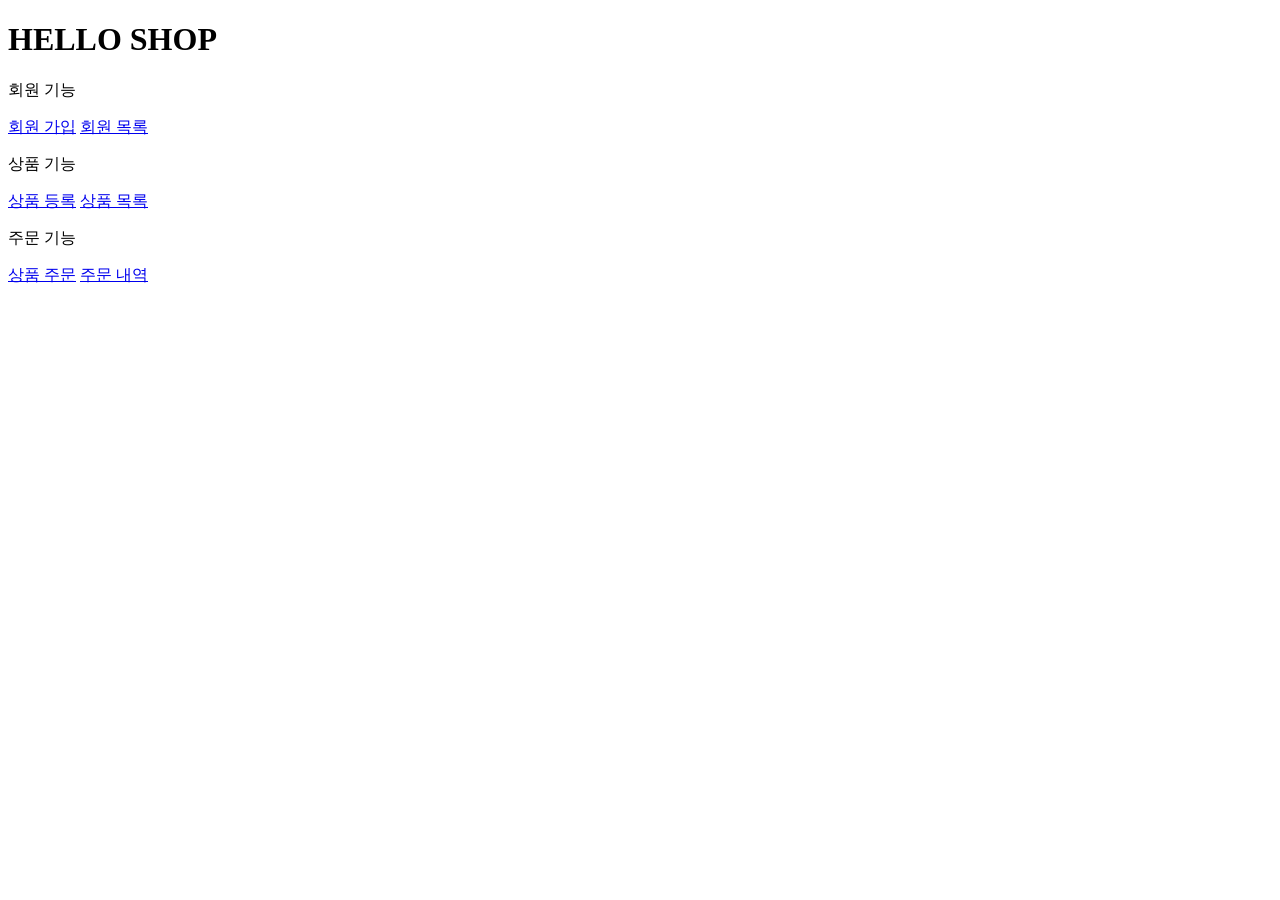
<file: src/main/resources/templates/home.html>
<!DOCTYPE HTML>
<html xmlns:th="http://www.thymeleaf.org">

<head th:replace="fragments/header :: header">
	<title>Hello</title>
	<meta http-equiv="Content-Type" content="text/html; charset=UTF-8" />
</head>

<body>
	<div class="container">
		<div th:replace="fragments/bodyHeader :: bodyHeader" />
		<div class="jumbotron">
			<h1>HELLO SHOP</h1>
			<p class="lead">회원 기능</p>
			<p>
				<a class="btn btn-lg btn-secondary" href="/members/new">회원 가입</a>
				<a class="btn btn-lg btn-secondary" href="/members">회원 목록</a>
			</p>
			<p class="lead">상품 기능</p>
			<p>
				<a class="btn btn-lg btn-dark" href="/items/new">상품 등록</a>
				<a class="btn btn-lg btn-dark" href="/items">상품 목록</a>
			</p>
			<p class="lead">주문 기능</p>
			<p>
				<a class="btn btn-lg btn-info" href="/order">상품 주문</a>
				<a class="btn btn-lg btn-info" href="/orders">주문 내역</a>
			</p>
		</div>
		<div th:replace="fragments/footer :: footer" />
	</div> <!-- /container -->
</body>

</html>
</file>
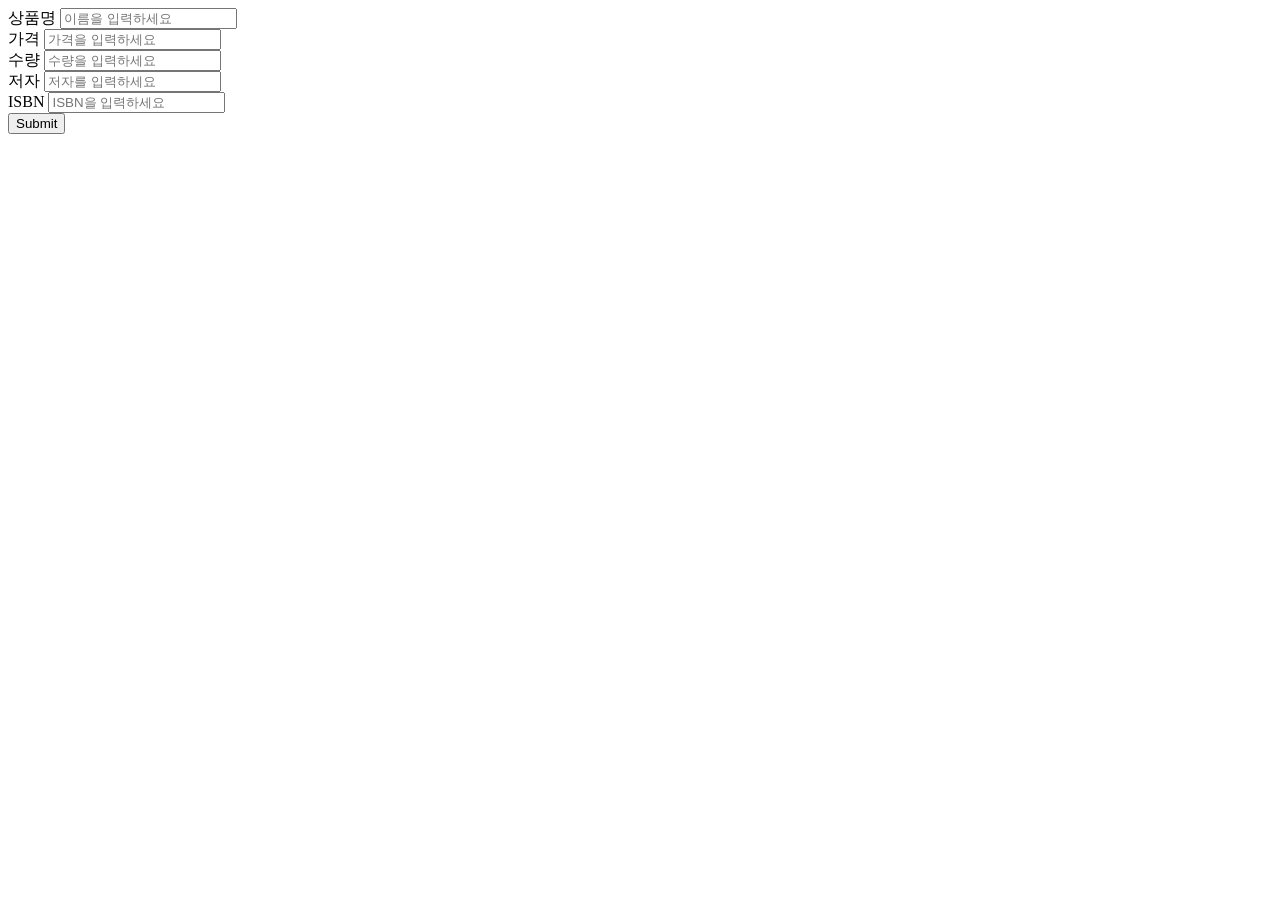
<file: src/main/resources/templates/items/createItemForm.html>
<!DOCTYPE HTML>
<html xmlns:th="http://www.thymeleaf.org">

<head th:replace="fragments/header :: header" />

<body>
	<div class="container">
		<div th:replace="fragments/bodyHeader :: bodyHeader" />
		<form th:action="@{/items/new}" th:object="${form}" method="post">
			<div class="form-group">
				<label th:for="name">상품명</label>
				<input type="text" th:field="*{name}" class="form-control" placeholder="이름을 입력하세요">
			</div>
			<div class="form-group">
				<label th:for="price">가격</label>
				<input type="number" th:field="*{price}" class="form-control" placeholder="가격을 입력하세요">
			</div>
			<div class="form-group">
				<label th:for="stockQuantity">수량</label>
				<input type="number" th:field="*{stockQuantity}" class="form-control" placeholder="수량을 입력하세요">
			</div>
			<div class="form-group">
				<label th:for="author">저자</label>
				<input type="text" th:field="*{author}" class="form-control" placeholder="저자를 입력하세요">
			</div>
			<div class="form-group">
				<label th:for="isbn">ISBN</label>
				<input type="text" th:field="*{isbn}" class="form-control" placeholder="ISBN을 입력하세요">
			</div>
			<button type="submit" class="btn btn-primary">Submit</button>
		</form>
		<br />
		<div th:replace="fragments/footer :: footer" />
	</div> <!-- /container -->
</body>

</html>
</file>
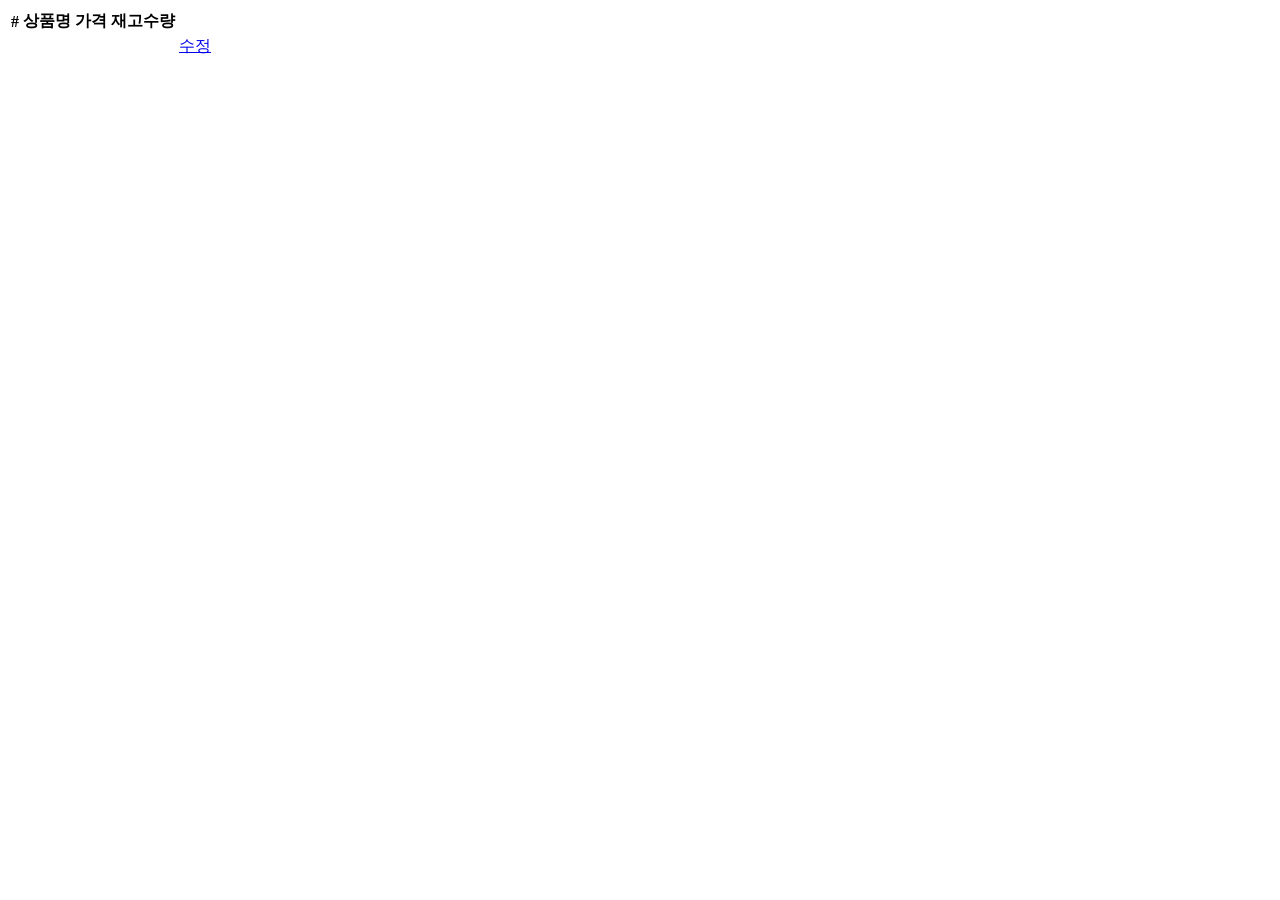
<file: src/main/resources/templates/items/itemList.html>
<!DOCTYPE HTML>
<html xmlns:th="http://www.thymeleaf.org">

<head th:replace="fragments/header :: header" />

<body>
	<div class="container">
		<div th:replace="fragments/bodyHeader :: bodyHeader" />
		<div>
			<table class="table table-striped">
				<thead>
					<tr>
						<th>#</th>
						<th>상품명</th>
						<th>가격</th>
						<th>재고수량</th>
						<th></th>
					</tr>
				</thead>
				<tbody>
					<tr th:each="item : ${items}">
						<td th:text="${item.id}"></td>
						<td th:text="${item.name}"></td>
						<td th:text="${item.price}"></td>
						<td th:text="${item.stockQuantity}"></td>
						<td>
							<a href="#" th:href="@{/items/{id}/edit (id=${item.id})}" class="btn btn-primary" role="button">수정</a>
						</td>
					</tr>
				</tbody>
			</table>
		</div>
		<div th:replace="fragments/footer :: footer" />
	</div> <!-- /container -->
</body>

</html>
</file>
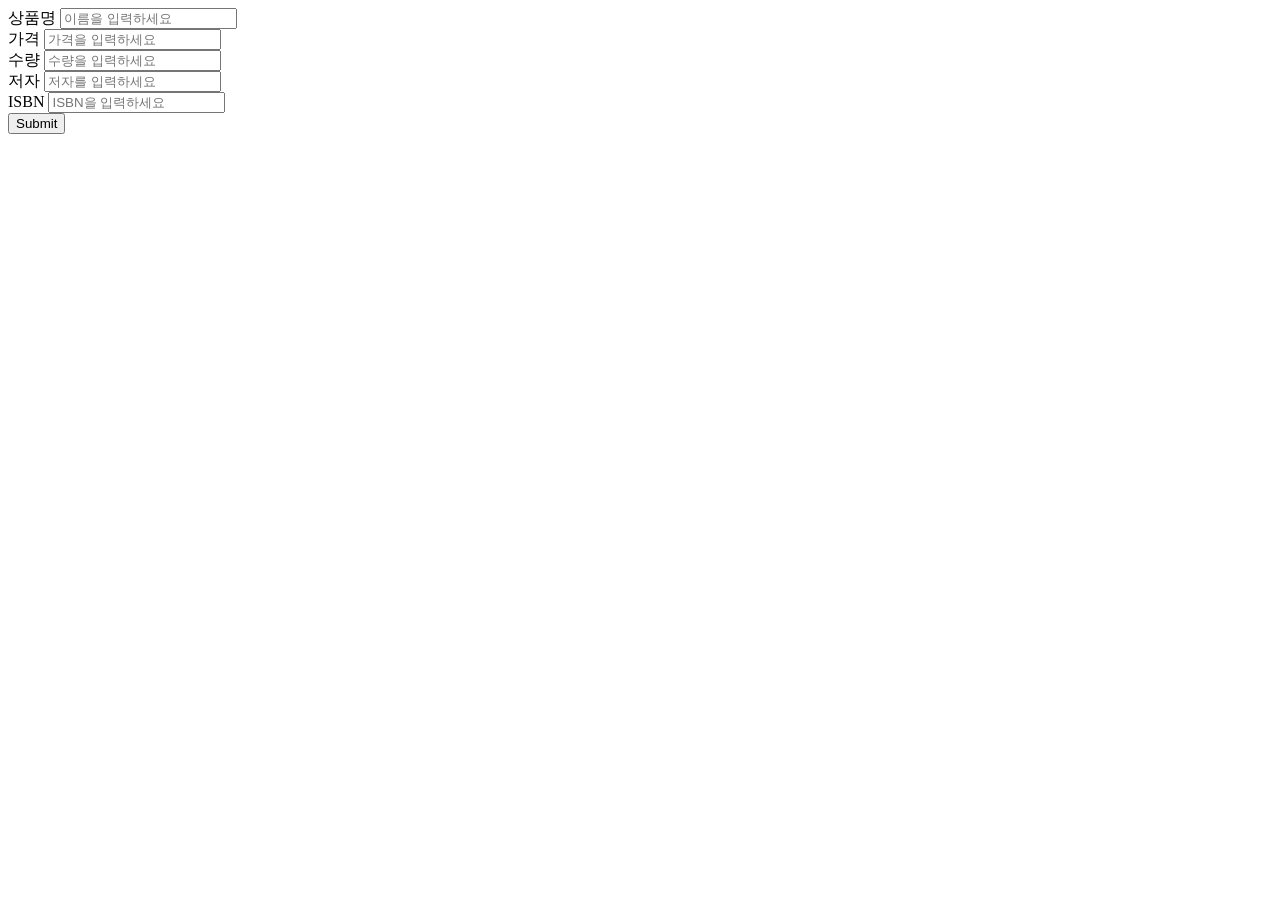
<file: src/main/resources/templates/items/updateItemForm.html>
<!DOCTYPE HTML>
<html xmlns:th="http://www.thymeleaf.org">

<head th:replace="fragments/header :: header" />

<body>
	<div class="container">
		<div th:replace="fragments/bodyHeader :: bodyHeader" />
		<form th:object="${form}" method="post">
			<!-- id -->
			<input type="hidden" th:field="*{id}" />
			<div class="form-group">
				<label th:for="name">상품명</label>
				<input type="text" th:field="*{name}" class="form-control" placeholder="이름을 입력하세요" />
			</div>
			<div class="form-group">
				<label th:for="price">가격</label>
				<input type="number" th:field="*{price}" class="form-control" placeholder="가격을 입력하세요" />
			</div>
			<div class="form-group">
				<label th:for="stockQuantity">수량</label>
				<input type="number" th:field="*{stockQuantity}" class="form-control" placeholder="수량을 입력하세요" />
			</div>
			<div class="form-group">
				<label th:for="author">저자</label>
				<input type="text" th:field="*{author}" class="form-control" placeholder="저자를 입력하세요" />
			</div>
			<div class="form-group">
				<label th:for="isbn">ISBN</label>
				<input type="text" th:field="*{isbn}" class="form-control" placeholder="ISBN을 입력하세요" />
			</div>
			<button type="submit" class="btn btn-primary">Submit</button>
		</form>
		<div th:replace="fragments/footer :: footer" />
	</div> <!-- /container -->
</body>

</html>
</file>
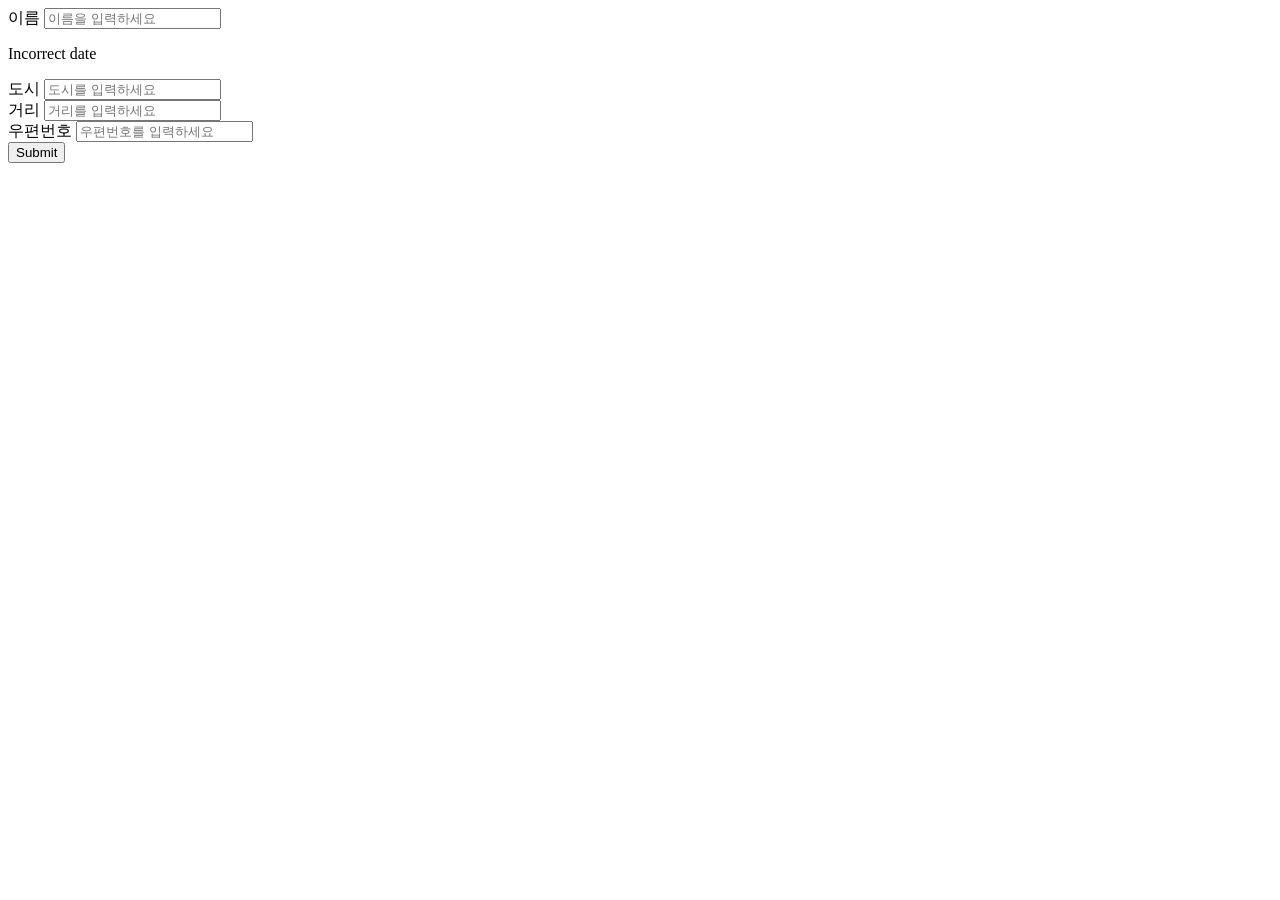
<file: src/main/resources/templates/members/createMemberForm.html>
<!DOCTYPE HTML>
<html xmlns:th="http://www.thymeleaf.org">

<head th:replace="fragments/header :: header" />
<style>
	.fieldError {
		border-color: #bd2130;
	}
</style>

<body>
	<div class="container">
		<div th:replace="fragments/bodyHeader :: bodyHeader" />
		<form role="form" action="/members/new" th:object="${memberForm}" method="post">
			<div class="form-group">
				<label th:for="name">이름</label>
				<input type="text" th:field="*{name}" class="form-control" placeholder="이름을 입력하세요" 
					th:class="${#fields.hasErrors('name')}? 'form-control fieldError' : 'form-control'">
				<p th:if="${#fields.hasErrors('name')}" th:errors="*{name}">Incorrect date</p>
			</div>
			<div class="form-group">
				<label th:for="city">도시</label>
				<input type="text" th:field="*{city}" class="form-control" placeholder="도시를 입력하세요">
			</div>
			<div class="form-group">
				<label th:for="street">거리</label>
				<input type="text" th:field="*{street}" class="form-control" placeholder="거리를 입력하세요">
			</div>
			<div class="form-group">
				<label th:for="zipcode">우편번호</label>
				<input type="text" th:field="*{zipcode}" class="form-control" placeholder="우편번호를 입력하세요">
			</div>
			<button type="submit" class="btn btn-primary">Submit</button>
		</form>
		<br />
		<div th:replace="fragments/footer :: footer" />
	</div> <!-- /container -->
</body>

</html>
</file>
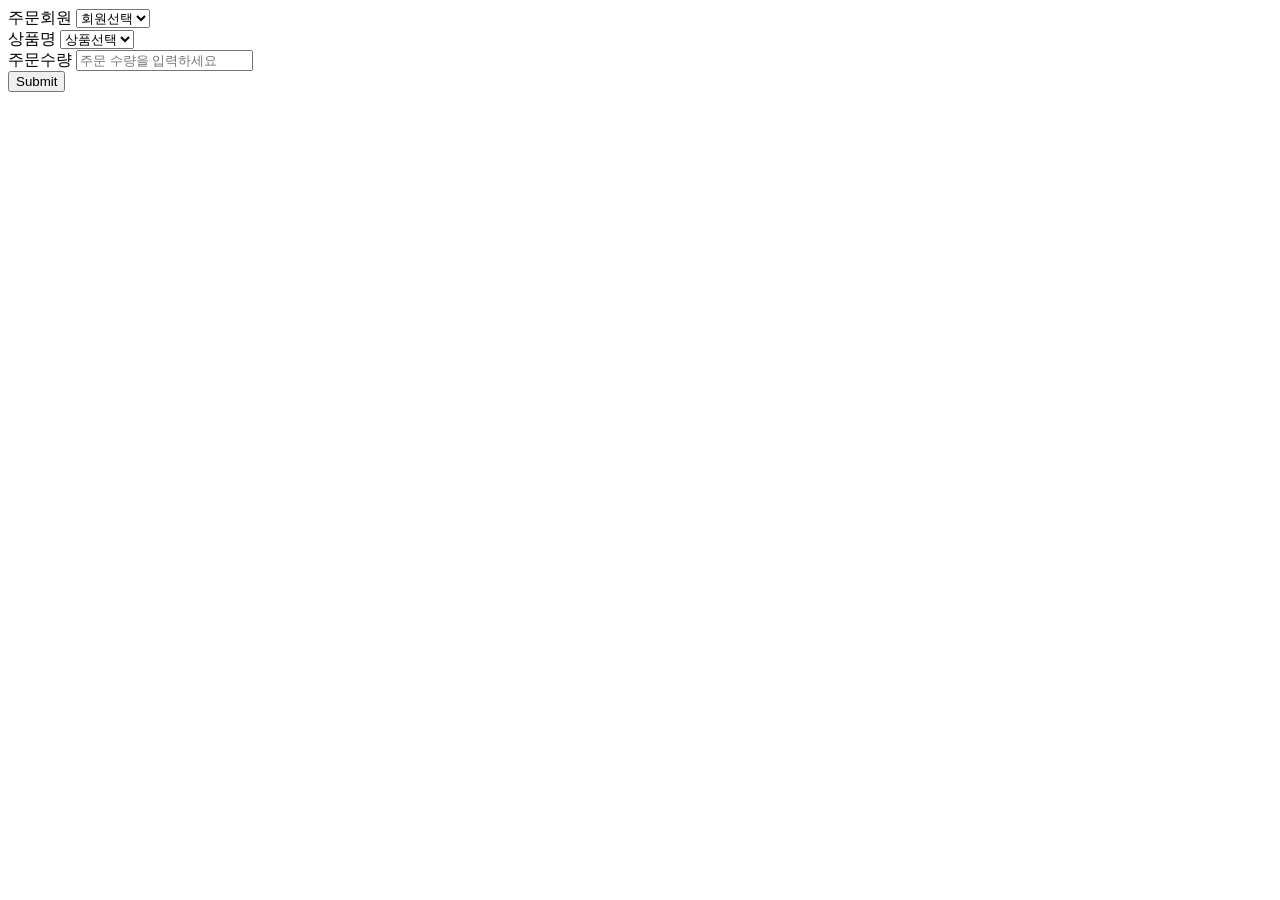
<file: src/main/resources/templates/order/orderForm.html>
<!DOCTYPE HTML>
<html xmlns:th="http://www.thymeleaf.org">

<head th:replace="fragments/header :: header" />

<body>
	<div class="container">
		<div th:replace="fragments/bodyHeader :: bodyHeader" />
		<form role="form" action="/order" method="post">
			<div class="form-group">
				<label for="member">주문회원</label>
				<select name="memberId" id="member" class="form-control">
					<option value="">회원선택</option>
					<option th:each="member : ${members}" th:value="${member.id}" th:text="${member.name}" />
				</select>
			</div>
			<div class="form-group">
				<label for="item">상품명</label>
				<select name="itemId" id="item" class="form-control">
					<option value="">상품선택</option>
					<option th:each="item : ${items}" th:value="${item.id}" th:text="${item.name}" />
				</select>
			</div>
			<div class="form-group">
				<label for="count">주문수량</label>
				<input type="number" name="count" class="form-control" id="count" placeholder="주문 수량을 입력하세요">
			</div>
			<button type="submit" class="btn btn-primary">Submit</button>
		</form>
		<br />
		<div th:replace="fragments/footer :: footer" />
	</div> <!-- /container -->
</body>

</html>
</file>
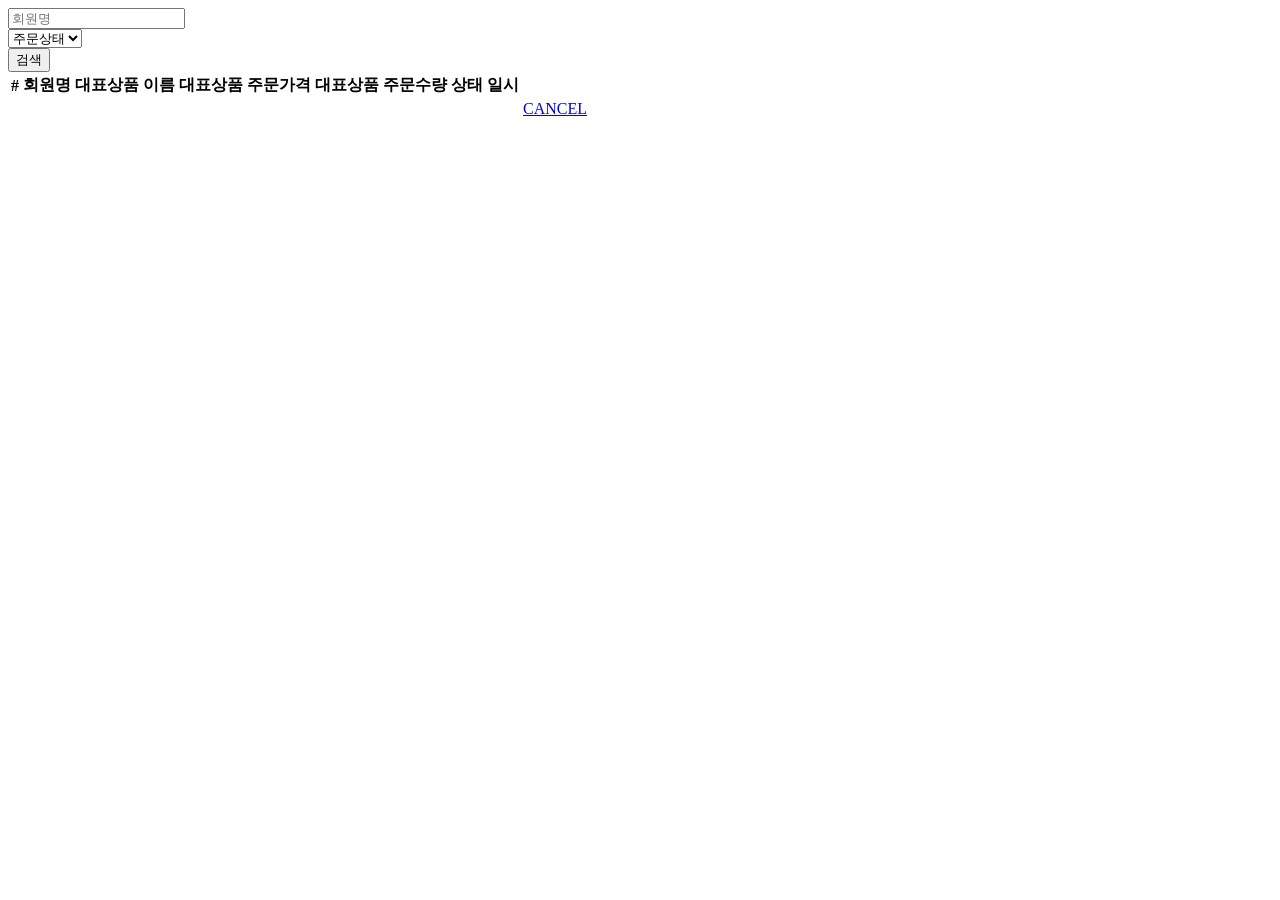
<file: src/main/resources/templates/order/orderList.html>
<!DOCTYPE HTML>
<html xmlns:th="http://www.thymeleaf.org">

<head th:replace="fragments/header :: header" />

<body>
	<div class="container">
		<div th:replace="fragments/bodyHeader :: bodyHeader" />
		<div>
			<div>
				<form th:object="${orderSearch}" class="form-inline">
					<div class="form-group mb-2">
						<input type="text" th:field="*{memberName}" class="formcontrol" placeholder="회원명" />
					</div>
					<div class="form-group mx-sm-1 mb-2">
						<select th:field="*{orderStatus}" class="form-control">
							<option value="">주문상태</option>
							<option th:each="status : ${T(hello.jpashop.domain.OrderStatus).values()}"
								th:value="${status}" th:text="${status}">option
							</option>
						</select>
					</div>
					<button type="submit" class="btn btn-primary mb-2">검색</button>
				</form>
			</div>
			<table class="table table-striped">
				<thead>
					<tr>
						<th>#</th>
						<th>회원명</th>
						<th>대표상품 이름</th>
						<th>대표상품 주문가격</th>
						<th>대표상품 주문수량</th>
						<th>상태</th>
						<th>일시</th>
						<th></th>
					</tr>
				</thead>
				<tbody>
					<tr th:each="item : ${orders}">
						<td th:text="${item.id}"></td>
						<td th:text="${item.member.name}"></td>
						<td th:text="${item.orderItems[0].item.name}"></td>
						<td th:text="${item.orderItems[0].orderPrice}"></td>
						<td th:text="${item.orderItems[0].count}"></td>
						<td th:text="${item.status}"></td>
						<td th:text="${item.orderDate}"></td>
						<td>
							<a th:if="${item.status.name() == 'ORDER'}" href="#"
								th:href="'javascript:cancel('+${item.id}+')'" class="btn btn-danger">CANCEL</a>
						</td>
					</tr>
				</tbody>
			</table>
		</div>
		<div th:replace="fragments/footer :: footer" />
	</div> <!-- /container -->
</body>
<script>
	function cancel(id) {
		var form = document.createElement("form");
		form.setAttribute("method", "post");
		form.setAttribute("action", "/orders/" + id + "/cancel");
		document.body.appendChild(form);
		form.submit();
	}
</script>

</html>
</file>
